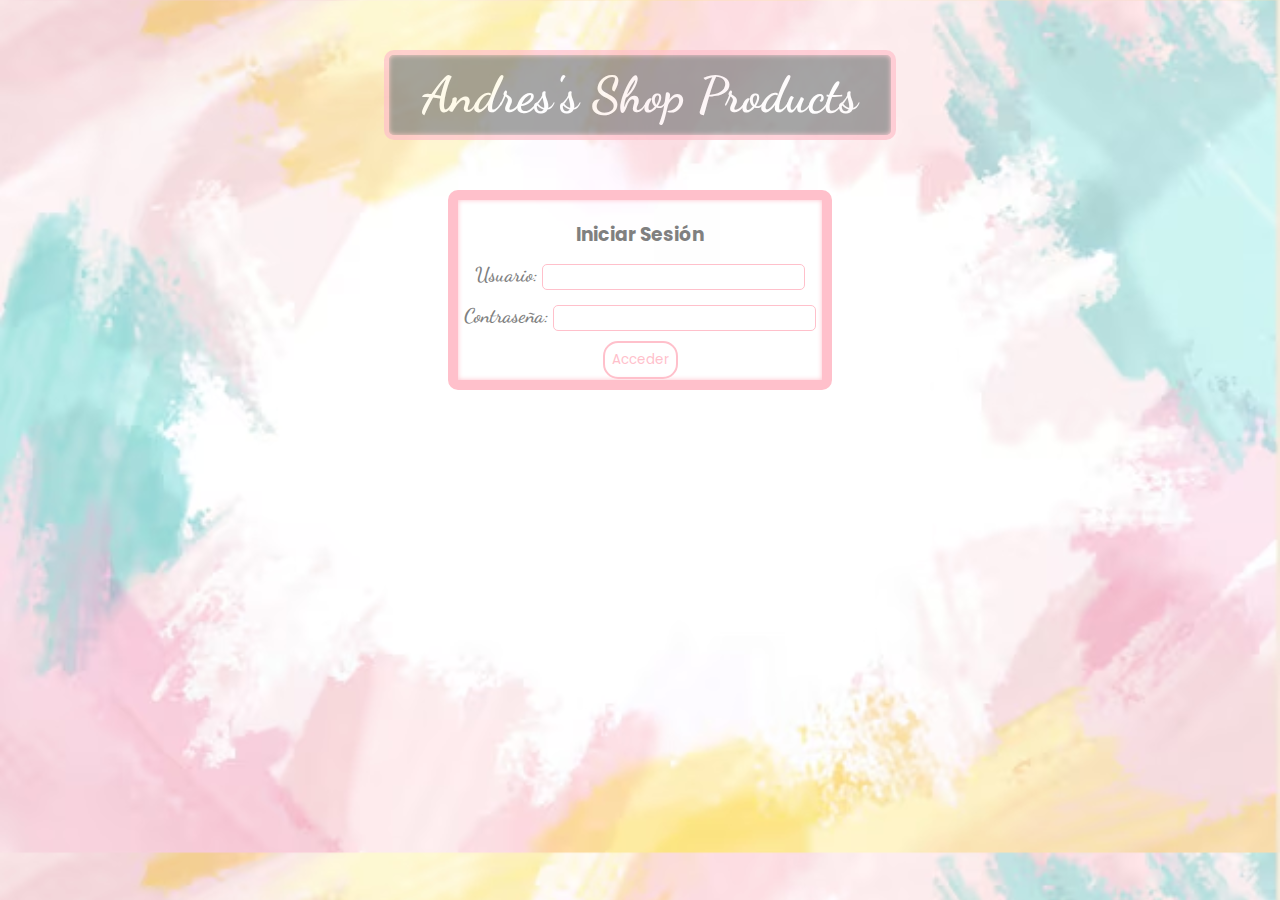
<file: index.html>
<!DOCTYPE html>
<html lang="es">
<head>
  <meta charset="UTF-8">
  <meta name="viewport" content="width=device-width, initial-scale=1.0">
  <title>Iniciar Sesión</title>
  <link rel="stylesheet" href="estilos/estiloslogin.css">
</head>
<body>
  
  <h1>Andres's Shop Products</h1>

  <form id="loginForm">
    <h3>Iniciar Sesión</h3>
    <label for="username">Usuario:</label>
    <input type="text" id="username" class="input-login" name="username" required>
    <br>
    <label for="password">Contraseña:</label>
    <input type="password" id="password" class="input-login" name="password" required>
    <br>
    <button type="submit" id="loginBoton">Acceder</button>
  </form>
  <p id="message"></p>

  <script src="login.js"></script>
</body>
</html>
</file>
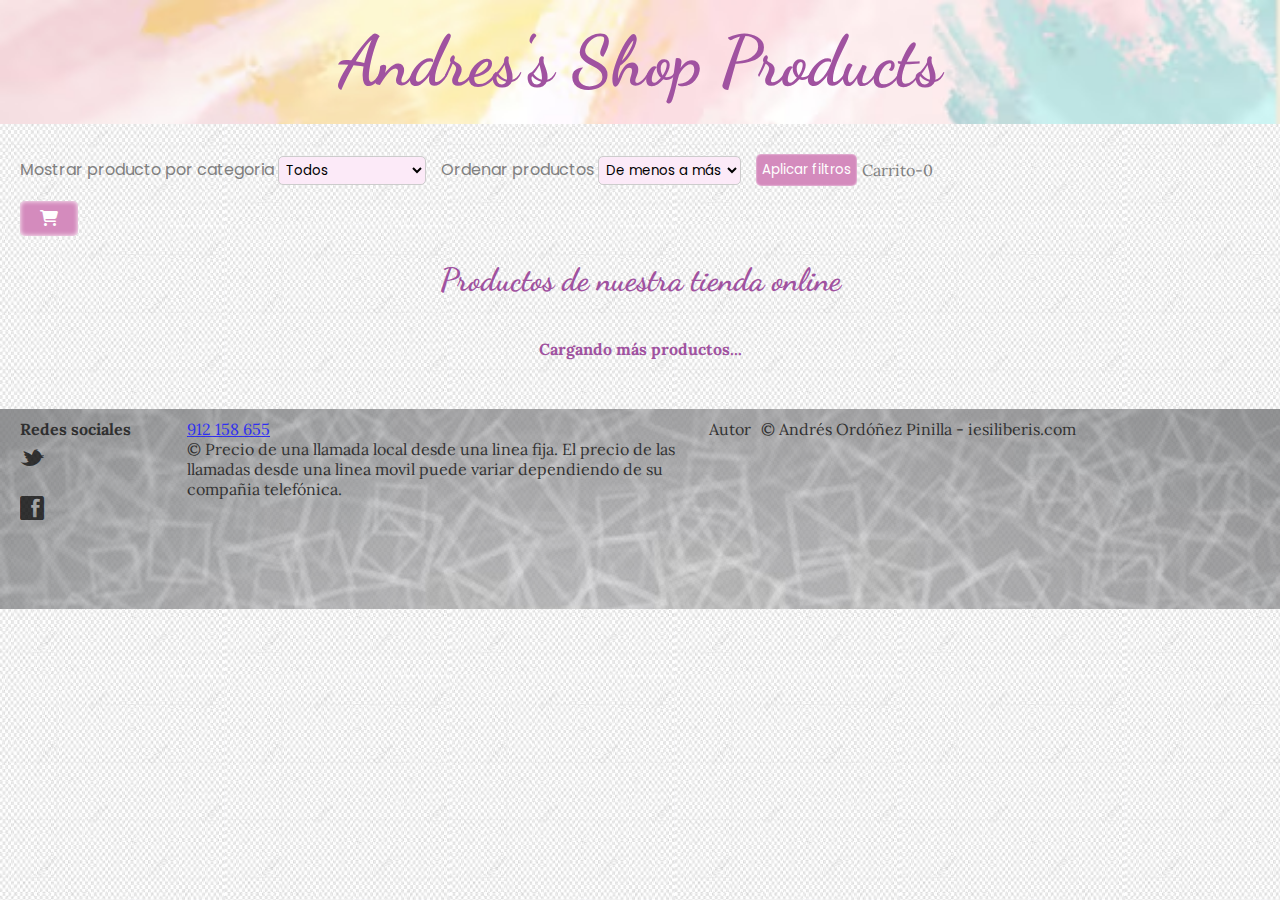
<file: tiendaonline/tiendaonline.html>
<!DOCTYPE html>
<html lang="es">
  <head>
    <meta charset="UTF-8" />
    <meta name="viewport" content="width=device-width, initial-scale=1.0" />
    <title>Listado de Productos</title>
    <!-- Enlazamos el archivo CSS externo -->
    <link rel="stylesheet" href="../estilos/estilosproductos.css" />
    <link
      rel="stylesheet"
      href="https://cdnjs.cloudflare.com/ajax/libs/font-awesome/6.7.2/css/all.min.css"
      integrity="sha512-Evv84Mr4kqVGRNSgIGL/F/aIDqQb7xQ2vcrdIwxfjThSH8CSR7PBEakCr51Ck+w+/U6swU2Im1vVX0SVk9ABhg=="
      crossorigin="anonymous"
      referrerpolicy="no-referrer"
    />
  </head>
  <body>
    <header>
      <h1>Andres's Shop Products</h1>
    </header>

    <main>
      <section class="nav">
        <nav>
          <section class="nav_orden">
            <div class="mostrar_categoria">
              <label class="label_nav">Mostrar producto por categoria</label>
              <select name="mostrar_categoria" id="mostrar_categoria">
                <option value="todos">Todos</option>
                <option value="electronics">Electronics</option>
                <option value="jewelery">Jewelery</option>
                <option value="men's clothing">Men's clothing</option>
                <option value="women's clothing">Women's clothing</option>
              </select>
            </div>

            <div class="ordenar_precio">
              <label class="label_nav">Ordenar productos</label>
              <select name="ordenar_precio" id="ordenar">
                <option value="ascendente">De menos a más</option>
                <option value="descendente">De más a menos</option>
              </select>
            </div>

            <!-- Botón para aplicar filtros -->
            <button id="aplicar-filtros">Aplicar filtros</button>

            <p>Carrito-<span class="contador-carrito"></span></p>
         
          </section>

          <div class="carrito">
            <a href="carrito/carrito.html"
              ><i class="fa-solid fa-cart-shopping"></i
            ></a>
          </div>

        </nav>
      </section>
      <h1 class="title">Productos de nuestra tienda online</h1>
      <div id="productos-container"></div>
      <!-- Contenedor donde se mostrarán los productos -->
      <div id="loading-message">Cargando más productos...</div>
      <!-- Mensaje de carga -->
    </main>

    <footer class="footer">
      <div class="footer__redes">
        <h4 class="redes__title">Redes sociales</h4>
        <div>
          <p>t</p>
          <a href="">AShopProd</a>
        </div>
        <div>
          <p>f</p>
          <a href="">AShopProd</a>
        </div>
      </div>

      <div class="footer__contacto">
        <a href="#">912 158 655</a>
        <p>
          &copy; Precio de una llamada local desde una linea fija. El precio de
          las llamadas desde una linea movil puede variar dependiendo de su
          compañia telefónica.​
        </p>
      </div>

      <p class="footer__title">Autor</p>
      <p class="creditos__autor footer__title">&copy; Andrés Ordóñez Pinilla - iesiliberis.com</p>  
    </footer>

    <!-- Enlazamos el archivo JavaScript externo -->
    <script src="productos.js"></script>
  </body>
</html>
</file>
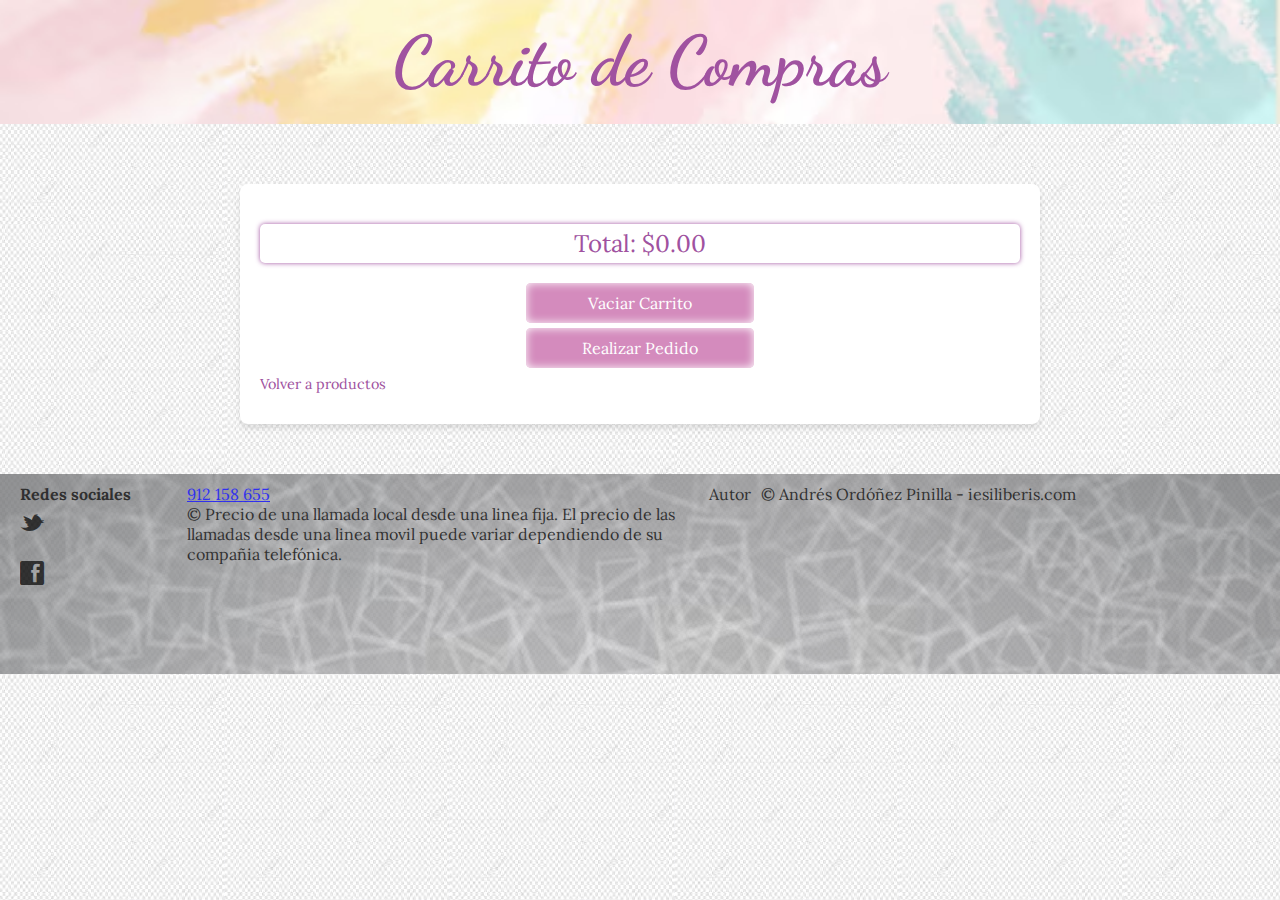
<file: tiendaonline/carrito/carrito.html>
<!DOCTYPE html>
<html lang="es">
<head>
  <meta charset="UTF-8">
  <meta name="viewport" content="width=device-width, initial-scale=1.0">
  <title>Carrito</title>
  <link rel="stylesheet" href="../../estilos/estiloscarrito.css">
  <link rel="stylesheet" href="https://cdnjs.cloudflare.com/ajax/libs/font-awesome/6.7.2/css/all.min.css" integrity="sha512-Evv84Mr4kqVGRNSgIGL/F/aIDqQb7xQ2vcrdIwxfjThSH8CSR7PBEakCr51Ck+w+/U6swU2Im1vVX0SVk9ABhg==" crossorigin="anonymous" referrerpolicy="no-referrer" />

</head>
<body>
<header>
  <h1>Carrito de Compras</h1>
</header>
<main>
  <div id="carrito-container"></div>
  <p id="carrito-total">Total: $0.00</p>
  <button id="vaciar-carrito" class="boton">Vaciar Carrito</button>
  <button id="realizar-pedido" class="boton">Realizar Pedido</button>
  <a href="../tiendaonline.html" class="link">Volver a productos</a>
</main>

<footer class="footer">
  <div class="footer__redes">
    <h4 class="redes__title">Redes sociales</h4>
    <div>
      <p>t</p>
      <a href="">AShopProd</a>
    </div>
    <div>
      <p>f</p>
      <a href="">AShopProd</a>
    </div>
  </div>

  <div class="footer__contacto">
    <a href="#">912 158 655</a>
    <p>
      &copy; Precio de una llamada local desde una linea fija. El precio de
      las llamadas desde una linea movil puede variar dependiendo de su
      compañia telefónica.​
    </p>
  </div>

  <p class="footer__title">Autor</p>
  <p class="creditos__autor footer__title">&copy; Andrés Ordóñez Pinilla - iesiliberis.com</p>  
</footer>
<script src="carrito.js"></script>
</body>
</html>
</file>
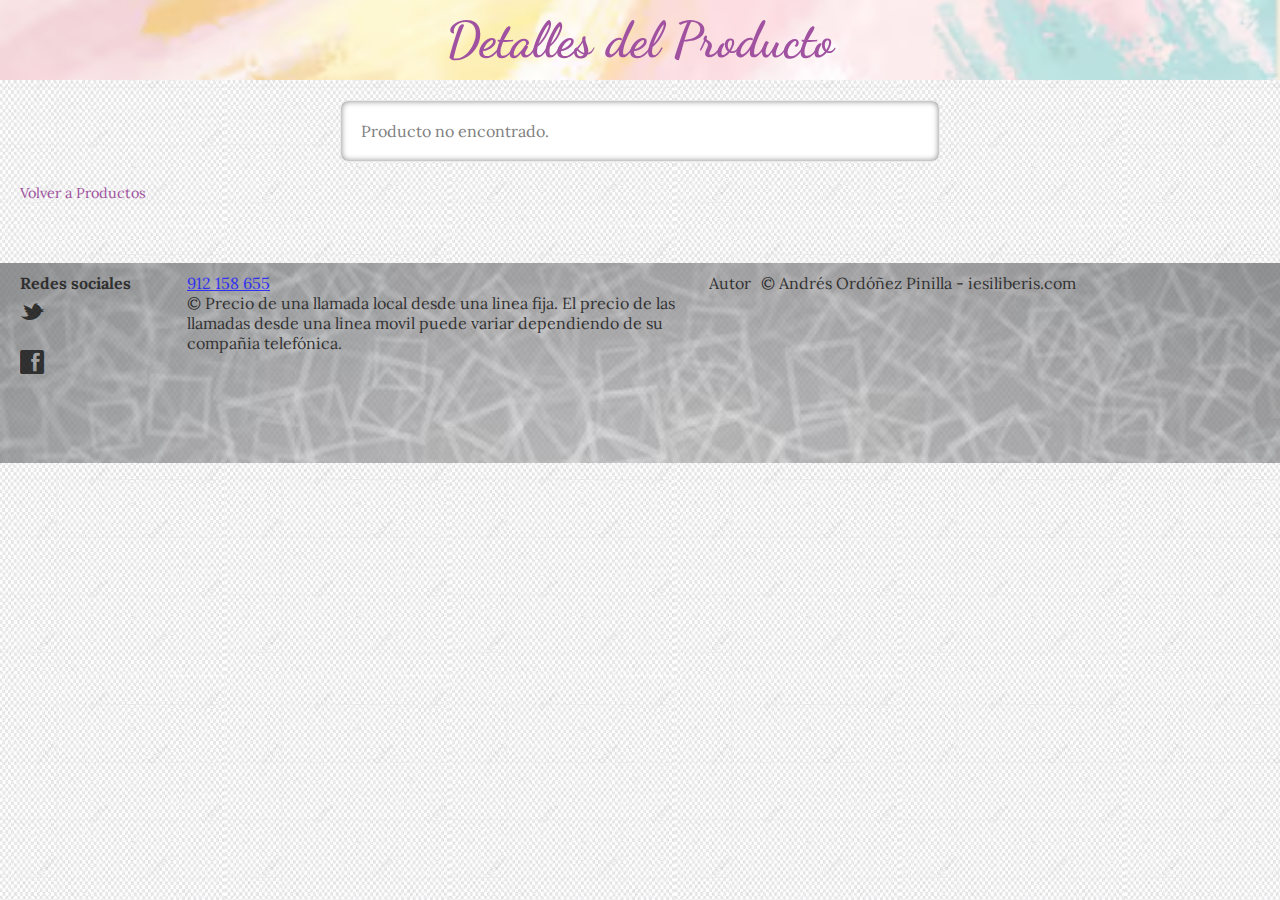
<file: tiendaonline/informacion_producto/informacion.html>
<!DOCTYPE html>
<html lang="es">
<head>
  <meta charset="UTF-8">
  <meta name="viewport" content="width=device-width, initial-scale=1.0">
  <title>Detalles del Producto</title>
  <script src="informacion.js" defer></script>
  <link rel="stylesheet" href="../../estilos/estilosinformacion.css">
</head>
<body>
  <h1>Detalles del Producto</h1>
  <div id="detalles-producto">Cargando detalles del producto...</div>
  <a href="../tiendaonline.html" class="link">Volver a Productos</a>

  <footer class="footer">
    <div class="footer__redes">
      <h4 class="redes__title">Redes sociales</h4>
      <div>
        <p>t</p>
        <a href="">AShopProd</a>
      </div>
      <div>
        <p>f</p>
        <a href="">AShopProd</a>
      </div>
    </div>

    <div class="footer__contacto">
      <a href="#">912 158 655</a>
      <p>
        &copy; Precio de una llamada local desde una linea fija. El precio de
        las llamadas desde una linea movil puede variar dependiendo de su
        compañia telefónica.​
      </p>
    </div>

    <p class="footer__title">Autor</p>
    <p class="creditos__autor footer__title">&copy; Andrés Ordóñez Pinilla - iesiliberis.com</p>  
  </footer>
</body>
</html>
</file>
<file: estilos/estiloslogin.css>
@import url('https://fonts.googleapis.com/css2?family=Dancing+Script:wght@400..700&family=Lora:ital,wght@0,400..700;1,400..700&family=Poppins:ital,wght@0,100;0,200;0,300;0,400;0,500;0,600;0,700;0,800;0,900;1,100;1,200;1,300;1,400;1,500;1,600;1,700;1,800;1,900&display=swap');


*{
    padding: 0;
    margin: 0;
    box-sizing: border-box;
}

body{
    background-image: url("../assets/login-background.avif");
    background-size:cover;  
}

h1{  
    font-size: 50px;
    font-family: 'Dancing Script';
    border: 5px solid pink;
    width: 40%;
    margin: 50px auto;
    padding: 10px;
    border-radius: 10px;
    background-color: gray;
    color: white;
    opacity: 0.7;
    box-shadow: 0px 0px 5px inset pink;
    text-align: center;
}

#loginForm{
    width: 30%;
    margin: 0 auto;
    background-color: transparent;
    text-align: center;
    height: 200px;
    border: 10px solid pink;
    border-radius: 10px;
    box-shadow: 0px 0px 5px inset pink ;
    animation: top-bottom 1s ease;
}

#loginForm h3{
    padding-top: 20px;
    font-family: 'Poppins';
    color: gray;
}

.input-login{
    border: 1px solid pink;
    border-radius: 5px;
    padding: 2px;
    margin-top: 15px;
    font-family: 'Poppins';
}

.input-login:hover{
    background-color: rgb(255, 223, 227); 
    
}

#loginForm label{
    font-family: 'Dancing Script';
    font-weight: 600;
    font-size: 20px;
    color: gray;
}

#loginBoton{
    margin-top: 10px;
    padding: 7px;
    font-family: 'Poppins';
    border: 2px solid pink;
    border-radius: 15px;
    color: pink;
    background-color: transparent;
}

#loginBoton:hover{
    cursor: pointer;
    background-color: rgb(235, 234, 234);
}

#message {
    font-family: 'Lora';
    font-style: italic;
    color: red;
    font-size: 16px;
    text-align: center;
    margin-top: 10px;
}

@keyframes top-bottom {
    from {
        transform: translateY(-300%);
    }
    to {
        transform: translateY(0%);
    }
}

@media (max-width:576px){

    #loginForm{
        width: 200px;
        height: 300px;
        display: flex;
        flex-direction: column;
        text-align: center;
    }

    .input-login{
        width: 100px;
        margin: 0 auto;
    }

    #loginBoton{
       width: 100px;
       margin: 0 auto;
    }
  }
</file>
<file: estilos/estilosproductos.css>
@import url('https://fonts.googleapis.com/css2?family=Dancing+Script:wght@400..700&family=Lora:ital,wght@0,400..700;1,400..700&family=Poppins:ital,wght@0,100;0,200;0,300;0,400;0,500;0,600;0,700;0,800;0,900;1,100;1,200;1,300;1,400;1,500;1,600;1,700;1,800;1,900&display=swap');


@font-face {
  font-family: 'websymbols';
  src: url("../assets/fonts/websymbols-regular-webfont.eot");
  src: url("../assets/fonts/websymbols-regular-webfont.ttf");
  src: url("../assets/fonts/websymbols-regular-webfont.woff");
}


*{
  margin: 0;
  padding: 0;
  box-sizing: border-box;
}

:root{
  --color-primary: #a052a0;
  --color-secundary:gray;
  --padding:8px; 
  --font-Lora:'Dancing Script'; 
}

/* General */
body {
  font-family: 'Lora';
  background-image: url("../assets/fondo-body.jpeg");
  color: var(--color-secundary);
   
}

header {
  background-image: url("../assets/login-background.avif");
  background-size: cover;
  color: white;
  text-align: center;
  padding: 20px 0;
  animation: left-right 1.5s ease;
}

header h1 {
  color: var(--color-primary);
  font-family: 'Dancing Script';
  margin: 0;
  font-size: 70px;
}

.title {
  color: var(--color-primary); /* Tono más oscuro de rosa */
  text-align: center;
  font-family: 'Dancing Script';
  margin-bottom: 20px;
  animation: right-left 3s ease;
}

/* Navegación */
.nav {
  display: flex;
  padding: 10px;
  border-radius: 8px;
  margin-bottom: 20px;
  animation: left-right 1.5s ease;
}

.nav_orden {
  margin-top: 20px;
  display: flex;
  align-items: center;
  gap: 5px;
}

.label_nav{
  font-family: 'Poppins';
  margin-left: 10px;
}

select{
  background-color: #fceaf8;
  padding: 3px;
  border-radius: 5px;
  font-family: 'Poppins';
  border: 1px solid #cccccc;
  cursor: pointer;
}

#aplicar-filtros{
  margin-left: 10px;
  padding: 6px;
  border-radius: 5px;
  border: none;
  box-shadow: 0px 0px 2px inset #fff;
  color: #fff;
  background-color: #d48bbd;
  font-family: 'Poppins';
  cursor: pointer;
  transition: background-color 0.3s ease-in-out;
}

#aplicar-filtros:hover {
  background-color: #a052a0; /* Rosa más oscuro */
}

.carrito {
  margin-top: 20px;
  margin-left: 10px;
}

.carrito a {
  text-decoration: none;
  color: black;
  background-color: #d48bbd;
  padding-left: 20px;
  padding-right: 20px;
  padding-top: 6px;
  padding-bottom: 6px;
  border-radius: 5px;
  font-family: 'Poppins';
  transition: background-color 0.3s;
  color: #fff;
  box-shadow: 0px 0px 5px inset #fff;
}

.carrito a:hover {
  background-color: #a052a0; /* Tono más oscuro */
}

/* Productos */
#productos-container {
  display: grid;
  grid-template-columns: repeat(4,1fr);
  gap: 20px;
  font-family: 'Lora';
  animation: right-left 3s ease;
  width: 90%;
  margin: 0 auto;

}

.producto {
  background-color: #ffffff;
  border: 1px solid #eaeaea;
  border-radius: 15px;
  padding: 15px;
  box-shadow: 0 0px 10px inset var(--color-secundary);
  text-align: center;
  font-family: 'Lora';
}

.producto img {
  width: 50%;
  height: 40%;
  margin-bottom: 10px;
}

.producto h5 {
  font-size: 0.7rem;
  color: #a052a0; /* Rosa oscuro */
  margin-bottom: 10px;
  font-family: 'Lora';
}

.producto p {
  font-size: 1rem;
  color: var(--color-secundary);
  margin-bottom: 15px;
}

.ver-detalles {
  font-family: 'Lora';
  display: block;
  text-decoration: none;
  color: white;
  background-color: #d48bbd;
  width: 150px;
  margin: 0 auto;
  padding: 7px;
  border-radius: 5px;
  margin-bottom: 10px;
  box-shadow: 0px 0px 5px inset #fff;
  transition: background-color 0.3s;
}

.ver-detalles:hover {
  background-color: #a052a0;
}

.producto button {
  background-color: #a052a0;
  color: white;
  border: none;
  border-radius: 5px;
  padding: 8px;
  font-size: 1rem;
  cursor: pointer;
  width: 150px;
  margin: 0 auto;
  font-family: 'Lora';
  transition: background-color 0.3s;
  box-shadow: 0px 0px 5px inset #fff;
}

.producto button:hover {
  background-color: #6b4270; /* Más oscuro */
}

/* Mensaje de carga */
#loading-message {
  text-align: center;
  color: #a052a0;
  font-weight: bold;
  margin-top: 20px;
}


/*FOOTER*/

.footer{
  width: 100%;
  display: flex;
  height: 200px;
  margin-top: 50px;
  background-image: url("../assets/fondo-footer.avif");
  background-size: cover;
  opacity: 0.8;
  color: black;
  animation: left-right 1.5s ease;
}

.footer__redes {
  margin-left: 10px;
  padding: 10px 10px 60px 10px;
  margin-bottom: 40px;

}

.footer__redes div {
  margin-bottom: 20px;
  display: flex;
  gap: 10px;
  align-items: center;
  overflow: hidden;
  height: 2rem;
}

.footer__redes p {
  cursor: pointer;
  font-family: 'WebSymbols';
  font-size: 1.5rem;
}

.footer__redes a {
  font-weight: normal;
  padding: 0 5px;
  transform: translate(-180%);
  transition: transform .4s linear;
  text-decoration: none;
  color: var(--color-secundary);
  font-size: 1.3rem;
  box-shadow: 0 0 5px gray;
  border: 3px solid white;
  background-color: lightpink;
  transition: all .4s linear;
}

.footer__redes div:hover a {
  transform: translate(0);
  transition: all .4s linear;
}

.footer__contacto{
  width: 40%;
  padding-top: 10px;
}

.footer__title{
  padding-left: 10px;
  padding-top: 10px;
}


 @keyframes left-right {
  from {
      transform: translateX(-200%);
  }
  to {
      transform: translateX(0%);
  }
} 

@keyframes right-left {
  from {
      transform: translateX(200%);
  }
  to {
      transform: translateX(0%);
  }
} 



@media (max-width:1024px){

  header {
    
    padding: 18px 0;
    
  }
  
  header h1 {    
    font-size: 55px;
  }
  
  .title {    
    margin-bottom: 18px;
  }
  
  /* Navegación */
  .nav {
    display: flex;
    padding: 8px;
    border-radius: 8px;
    margin-bottom: 17px;
    
  }
  
  .nav_orden {
    margin-top: 18px;

    gap: 4px;
  }
  
  .label_nav{

    margin-left: 10px;
  }
  
  select{
    background-color: #fceaf8;
    padding: 2px;
    border-radius: 5px;
  }
  
  #aplicar-filtros{
    margin-left: 10px;
    padding: 5px;
    border-radius: 5px;
  }

  
  .carrito {
    margin-top: 17px;
    margin-left: 8px;
  }
  
  .carrito a {
    
    padding-left: 17px;
    padding-right: 17px;
    padding-top: 5px;
    padding-bottom: 5px;
    border-radius: 5px;
  }

  
  /* Productos */
  #productos-container {
    
    gap: 18px;
    font-family: 'Lora';
    animation: right-left 3s ease;
    width: 90%;
    margin: 0 auto;
  
  }
  
  .producto {

    padding: 13px;
  }
  
  .producto img {

    margin-bottom: 8px;
  }
  
  .producto h5 {
    font-size: 0.6rem;

  }
  
  .producto p {
    font-size: 0.9rem;
    margin-bottom: 13px;
  }
  
  .ver-detalles {
    width: 130px;
    padding: 6px;
    margin-bottom: 8px;
    
  }
  
  .producto button {

    padding: 7px;
    font-size: 0.9rem;
        width: 130px;
  }
  
  
  /* Mensaje de carga */
  #loading-message {
    margin-top: 18px;
  }
  
  
  /*FOOTER*/
  
  .footer{
    width: 100%;
    display: flex;
    height: 180px;
    margin-top: 40px;
  }
  
  .footer__redes {
    margin-left: 8px;
    padding: 9px 9px 55px 9px;
    margin-bottom: 35px;
  
  }
  
  .footer__redes div {
    margin-bottom: 18px;
    display: flex;
    gap: 9px;
    height: 1.8rem;
  }
  
  .footer__redes p {
    font-size: 1.3rem;
  }
  
  .footer__redes a {
    padding: 0 4px;
    font-size: 1.2rem;
    border: 2px solid white;
  }

  
  .footer__contacto{
    width: 40%;
    padding-top: 9px;
  }
  
  .footer__title{
    padding-left: 9px;
    padding-top: 9px;
  }
}

@media (max-width:576px){

  header {
    
    padding: 16px 0;
    
  }
  
  header h1 {    
    font-size: 45px;
  }
  
  .title {    
    margin-bottom: 16px;
  }
  
  /* Navegación */
  .nav {
    display: flex;
    padding: 4px;
    border-radius: 8px;
    margin-bottom: 13px;
    
  }
  
  .nav_orden {
    margin-top: 13px;

    gap: 2px;
  }
  
  .label_nav{

    margin-left: 8px;
  }
  
  select{
    background-color: #fceaf8;
    padding: 1px;
    border-radius: 5px;
  }
  
  #aplicar-filtros{
    margin-left: 8px;
    padding: 4px;
    border-radius: 5px;
  }

  
  .carrito {
    margin-top: 14px;
    margin-left: 6px;
  }
  
  .carrito a {
    
    padding-left: 14px;
    padding-right: 14px;
    padding-top: 3px;
    padding-bottom: 3px;
    border-radius: 5px;
  }

  
  /* Productos */
  #productos-container {
    
    gap: 15px;
    font-family: 'Lora';
    animation: right-left 3s ease;
    width: 90%;
    margin: 0 auto;
  
  }
  
  .producto {

    padding: 11px;
  }
  
  .producto img {

    margin-bottom: 6px;
  }
  
  .producto h5 {
    font-size: 0.4rem;

  }
  
  .producto p {
    font-size: 0.7rem;
    margin-bottom: 11px;
  }
  
  .ver-detalles {
    width: 100px;
    padding: 4px;
    margin-bottom: 5px;
    font-size: 0.7em;
    
  }
  
  .producto button {

    padding: 5px;
    font-size: 0.7rem;
        width: 100px;
  }
  
  
  /* Mensaje de carga */
  #loading-message {
    margin-top: 15px;
  }
  
  
  /*FOOTER*/
  
  .footer{
    width: 100%;
    display: flex;
    height: 160px;
    margin-top: 35px;
  }
  
  .footer__redes {
    margin-left: 6px;
    padding: 6px 6px 45px 6px;
    margin-bottom: 30px;
  
  }
  
  .footer__redes div {
    margin-bottom: 16px;
    display: flex;
    gap: 7px;
    height: 1.5rem;
  }
  
  .footer__redes p {
    font-size: 1.1rem;
  }
  
  .footer__redes a {
    padding: 0 3px;
    font-size: 1rem;
    border: 2px solid white;
  }

  footer__contacto p{
    width: 40%;
    padding-top: 9px;
    font-size: 0.7em;

  }
  
  .footer__title{
    padding-left: 9px;
    padding-top: 9px;
    width: 20%;
  }

  .footer__title p{
    font-size: 0.6em;
  }
}
</file>
<file: estilos/estiloscarrito.css>
@import url('https://fonts.googleapis.com/css2?family=Dancing+Script:wght@400..700&family=Lora:ital,wght@0,400..700;1,400..700&family=Poppins:ital,wght@0,100;0,200;0,300;0,400;0,500;0,600;0,700;0,800;0,900;1,100;1,200;1,300;1,400;1,500;1,600;1,700;1,800;1,900&display=swap');

@font-face {
  font-family: 'websymbols';
  src: url("../assets/fonts/websymbols-regular-webfont.eot");
  src: url("../assets/fonts/websymbols-regular-webfont.ttf");
  src: url("../assets/fonts/websymbols-regular-webfont.woff");
}


*{
  margin: 0;
  padding: 0;
  box-sizing: border-box;
}

:root{
  --color-primary: #a052a0;
  --color-secundary:gray;
}


/* General */
body {
  font-family: 'Lora';
  background-image: url("../assets/fondo-body.jpeg");
  color: var(--color-secundary);
}

header {
  background-image: url("../assets/login-background.avif");
  background-size: cover;
  color: white;
  text-align: center;
  padding: 20px 0;
  animation: left-right 2s ease;
}

header h1 {
  color: var(--color-primary);
  font-family: 'Dancing Script';
  margin: 0;
  font-size: 70px;
}

main {
  padding: 20px;
  max-width: 800px;
  margin: 0 auto;
  background-color: #ffffff;
  border-radius: 8px;
  box-shadow: 0 4px 6px rgba(0, 0, 0, 0.1);
  margin-top: 60px;
  animation: right-left 3s ;
}

/* Carrito Container */
#carrito-container {
  display: flex;
  flex-direction: column;
  gap: 15px;
  margin-bottom: 20px;

}

.carrito-item {
  display: flex;
  align-items: center;
  gap: 15px;
  padding: 15px;
  border: 1px solid #eaeaea;
  border-radius: 8px;
  background-color: #fefefe;
  box-shadow: 0 2px 4px rgba(0, 0, 0, 0.1);
}

.carrito-image {
  width: 60px;
  height: 80px;
  border-radius: 8px;
  object-fit: cover;
}

.carrito-info {
  flex: 1;
}

.carrito-info h4 {
  font-family: 'Poppins';
  color: var(--color-primary);
}

.carrito-info p {
  margin: 5px 0;
  font-size: 1rem;
  color: var(--color-secundary);
}

.carrito-item button {
  background-color: #d48bbd;
  color: white;
  border: none;
  box-shadow: 0px 0px 4px inset white;
  border-radius: 5px;
  padding: 10px 20px;
  font-size: 1rem;
  cursor: pointer;
  transition: background-color 0.3s;
}

.carrito-item button:hover {
  background-color: #a052a0; /* Más oscuro */
  box-shadow: 0px 0px 6px inset white;
}

/* Total y botones */
#carrito-total {
  box-shadow: 0px 0px 5px var(--color-primary);
  border-radius: 5px;
  font-size: 1.5rem;
  color: #a052a0;
  text-align: center;
  margin-bottom: 20px;
  padding: 4px;
}

/* Botones generales */
.boton {
  font-family: 'Lora';
  display: block;
  width: 30%;
  margin: 0px auto;
  background-color: #d48bbd;
  color: white;
  box-shadow: 0px 0px 10px inset white;
  border: none;
  border-radius: 5px;
  padding: 10px 20px;
  font-size: 1rem;
  cursor: pointer;
  text-align: center;
  transition: background-color  0.5s;
  margin-bottom: 5px;
}

.boton:hover {
  background-color: #a052a0;

}


.link{
  display: inline-block;
  color: #a052a0;
  text-decoration: none;
  font-size: 0.9rem;
  justify-self: start;
}

.link::after{
  content: "";
  display: block;
  width: 100%;
  height: 1px;
  background-color: #a052a0;
  margin-top: 10px;
  clip-path: circle(0 at center);
  transition: clip-path 0.6s;
}

.link:hover::after{
  clip-path: circle(100% at center);
}



.footer{
  width: 100%;
  display: flex;
  height: 200px;
  margin-top: 50px;
  background-image: url("../assets/fondo-footer.avif");
  background-size: cover;
  opacity: 0.8;
  color: black;
  animation: left-right 1.5s ease;
}

.footer__redes {
  margin-left: 10px;
  padding: 10px 10px 60px 10px;
  margin-bottom: 40px;

}

.footer__redes div {
  margin-bottom: 20px;
  display: flex;
  gap: 10px;
  align-items: center;
  overflow: hidden;
  height: 2rem;
}

.footer__redes p {
  cursor: pointer;
  font-family: 'WebSymbols';
  font-size: 1.5rem;
}

.footer__redes a {
  font-weight: normal;
  padding: 0 5px;
  transform: translate(-180%);
  transition: transform .4s linear;
  text-decoration: none;
  color: var(--color-secundary);
  font-size: 1.3rem;
  box-shadow: 0 0 5px gray;
  border: 3px solid white;
  background-color: lightpink;
  transition: all .4s linear;
}

.footer__redes div:hover a {
  transform: translate(0);
  transition: all .4s linear;
}

.footer__contacto{
  width: 40%;
  padding-top: 10px;
}

.footer__title{
  padding-left: 10px;
  padding-top: 10px;
}

@keyframes left-right {
  from {
      transform: translateX(-200%);
  }
  to {
      transform: translateX(0%);
  }
} 

@keyframes right-left {
  from {
      transform: translateX(200%);
  }
  to {
      transform: translateX(0%);
  }
}


@media (max-width:1024px){
  header {
    padding: 18px 0;
    
  }
  
  header h1 {
    font-size: 60px;
  }
  
  main {
    padding: 18px;
    margin-top: 55px;
  }
  
  /* Carrito Container */
  #carrito-container {
    gap: 13px;
    margin-bottom: 18px;
  
  }
  
  .carrito-item {
    gap: 13px;
    padding: 13px;
  }
  
  .carrito-image {
    width: 50px;
    height: 70px;
    border-radius: 8px;
  }
  
  .carrito-info {
    flex: 1;
  }
  
  .carrito-info p {
    margin: 5px 0;
    font-size: 0.9rem;
    color: var(--color-secundary);
  }
  
  .carrito-item button {
    
    padding: 8px 16px;
    font-size: 0.9rem;
  }
  
  /* Total y botones */
  #carrito-total {
    font-size: 1.3rem;
    padding: 3px;
  }
  
  /* Botones generales */
  .boton {
    padding: 8px 16px;
    font-size: 0.9rem;
  }
  
  .link{
    font-size: 0.7rem;
    }

  
  
  
  
    .footer{
      width: 100%;
      display: flex;
      height: 180px;
      margin-top: 40px;
    }
    
    .footer__redes {
      margin-left: 8px;
      padding: 9px 9px 55px 9px;
      margin-bottom: 35px;
    
    }
    
    .footer__redes div {
      margin-bottom: 18px;
      display: flex;
      gap: 9px;
      height: 1.8rem;
    }
    
    .footer__redes p {
      font-size: 1.3rem;
    }
    
    .footer__redes a {
      padding: 0 4px;
      font-size: 1.2rem;
      border: 2px solid white;
    }
  
    
    .footer__contacto{
      width: 40%;
      padding-top: 9px;
    }
    
    .footer__title{
      padding-left: 9px;
      padding-top: 9px;
    }
  }

@media (max-width:576px){
  header {
    padding: 16px 0;
    
  }
  
  header h1 {
    font-size: 45px;
  }
  
  main {
    padding: 16px;
    margin-top: 50px;
  }
  
  /* Carrito Container */
  #carrito-container {
    gap: 12px;
    margin-bottom: 15px;
  
  }
  
  .carrito-item {
    gap: 11px;
    padding: 11px;
  }
  
  .carrito-image {
    width: 35px;
    height: 55px;
    border-radius: 8px;
  }
  
  .carrito-info {
    flex: 1;
  }
  
  .carrito-info p {
    margin: 5px 0;
    font-size: 0.7rem;
    color: var(--color-secundary);
  }
  
  .carrito-item button {
    
    padding: 6px 14px;
    font-size: 0.7rem;
  }
  
  /* Total y botones */
  #carrito-total {
    font-size: 1.1rem;
    padding: 2px;
  }
  
  /* Botones generales */
  .boton {
    padding: 6px 14px;
    font-size: 0.7rem;
  }
  
  .link{
    font-size: 0.6rem;
    }

    
  .footer{
    width: 100%;
    display: flex;
    height: 250px;
    margin-top: 40px;
  }
  
  .footer__redes {
    margin-left: 8px;
    padding: 9px 9px 55px 9px;
    margin-bottom: 35px;
  
  }
  
  .footer__redes div {
    margin-bottom: 18px;
    display: flex;
    gap: 9px;
    height: 1.8rem;
  }
  
  .footer__redes p {
    font-size: 1.3rem;
  }
  
  .footer__redes a {
    padding: 0 4px;
    font-size: 1.2rem;
    border: 2px solid white;
  }

  
  .footer__contacto{
    width: 40%;
    padding-top: 9px;
  }


  .footer__contacto p{
    width: 40%;
    padding-top: 9px;
    font-size: 0.7em;

  }
  
  .footer__title{
    padding-left: 9px;
    padding-top: 9px;
    width: 20%;
  }

  .footer__title p{
    font-size: 0.6em;
  }
}
</file>
<file: estilos/estilosinformacion.css>
@import url('https://fonts.googleapis.com/css2?family=Dancing+Script:wght@400..700&family=Lora:ital,wght@0,400..700;1,400..700&family=Poppins:ital,wght@0,100;0,200;0,300;0,400;0,500;0,600;0,700;0,800;0,900;1,100;1,200;1,300;1,400;1,500;1,600;1,700;1,800;1,900&display=swap');

@font-face {
  font-family: 'websymbols';
  src: url("../assets/fonts/websymbols-regular-webfont.eot");
  src: url("../assets/fonts/websymbols-regular-webfont.ttf");
  src: url("../assets/fonts/websymbols-regular-webfont.woff");
}

*{
  margin: 0;
  padding: 0;
  box-sizing: border-box;
}

:root{
  --color-primary: #a052a0;
  --color-secundary:gray;
}


/* General */
body {
  font-family: 'Lora';
  background-image: url("../assets/fondo-body.jpeg");
  color: var(--color-secundary);
}
  
h1 {
  background-image: url("../assets/login-background.avif");
  background-size: cover;
  padding: 10px;
  font-family: 'Dancing Script';
  font-size: 50px;
    color: #a052a0; /* Tono más oscuro de rosa */
    text-align: center;
    animation: left-right 1.5s;
  }
  
.link{
  margin-left: 20px;
  display: inline-block;
  color: #a052a0;
  text-decoration: none;
  font-size: 0.9rem;
  justify-self: start;
}

.link::after{
  content: "";
  display: block;
  width: 100%;
  height: 1px;
  background-color: #a052a0;
  margin-top: 10px;
  clip-path: circle(0 at center);
  transition: clip-path 0.6s;
}

.link:hover::after{
  clip-path: circle(100% at center);
}



#detalles-producto {
  background-color: #ffffff;
  border: 1px solid #eaeaea;
  border-radius: 8px;
  padding: 20px;
  max-width: 600px;
  margin: 20px auto;
  box-shadow: 0 0px 6px inset gray;
  display: flex;
  flex-direction: column;
  align-items: flex-start;
  text-align: left;
  animation: right-left 2s;
}

#detalles-producto h2 {
  color: #a052a0; /* Rosa oscuro */
  margin: 0 0 10px;
  text-align: center;
  width: 100%;
  font-family: 'Lora';
}

#detalles-producto img {
  max-width: 200px;
  max-height: 200px;
  border-radius: 8px;
  margin: 0 auto 20px;
  align-self: center;
}

#detalles-producto p {
  font-size: 0.9rem;
  color: var(--color-secundary);
  margin: 5px 0;
  width: 100%;
  font-family: 'Poppins';
}

#comprar-btn {
  display: block;
  margin: 20px auto 0;
  background-color: #a052a0; /* Rosa oscuro */
  color: white;
  border: none;
  border-radius: 5px;
  padding: 10px 20px;
  font-size: 0.9rem;
  cursor: pointer;
  transition: background-color 0.3s;
}

.footer{
  width: 100%;
  display: flex;
  height: 200px;
  margin-top: 50px;
  background-image: url("../assets/fondo-footer.avif");
  background-size: cover;
  opacity: 0.8;
  color: black;
  animation: left-right 1.5s ease;
}

.footer__redes {
  margin-left: 10px;
  padding: 10px 10px 60px 10px;
  margin-bottom: 40px;

}

.footer__redes div {
  margin-bottom: 20px;
  display: flex;
  gap: 10px;
  align-items: center;
  overflow: hidden;
  height: 2rem;
}

.footer__redes p {
  cursor: pointer;
  font-family: 'WebSymbols';
  font-size: 1.5rem;
}

.footer__redes a {
  font-weight: normal;
  padding: 0 5px;
  transform: translate(-180%);
  transition: transform .4s linear;
  text-decoration: none;
  color: var(--color-secundary);
  font-size: 1.3rem;
  box-shadow: 0 0 5px gray;
  border: 3px solid white;
  background-color: lightpink;
  transition: all .4s linear;
}

.footer__redes div:hover a {
  transform: translate(0);
  transition: all .4s linear;
}

.footer__contacto{
  width: 40%;
  padding-top: 10px;
}

.footer__title{
  padding-left: 10px;
  padding-top: 10px;
}


@keyframes left-right {
  from {
      transform: translateX(-200%);
  }
  to {
      transform: translateX(0%);
  }
} 

@keyframes right-left {
  from {
      transform: translateX(200%);
  }
  to {
      transform: translateX(0%);
  }
}


@media (max-width:1024px){

  h1 {
    padding: 8px;
    font-size: 45px;
    }
    
  .link{
    margin-left: 18px;
    font-size: 0.8rem;
  }

  #detalles-producto {
    padding: 18px;
    margin: 18px auto;
  }
  
  #detalles-producto h2 {
    color: #a052a0; /* Rosa oscuro */
    margin: 0 0 8px;
    text-align: center;
    width: 100%;
    font-family: 'Lora';
  }

  
  #detalles-producto p {
    font-size: 0.8rem;
    color: var(--color-secundary);
    margin: 4px 0;
    width: 100%;
    font-family: 'Poppins';
  }
  
  #comprar-btn {
    margin: 18px auto 0;
    border-radius: 5px;
    padding: 8px 16px;
    font-size: 0.8rem;

  }
  
  .footer{
    width: 100%;
    display: flex;
    height: 180px;
    margin-top: 40px;
  }
  
  .footer__redes {
    margin-left: 8px;
    padding: 9px 9px 55px 9px;
    margin-bottom: 35px;
  
  }
  
  .footer__redes div {
    margin-bottom: 18px;
    display: flex;
    gap: 9px;
    height: 1.8rem;
  }
  
  .footer__redes p {
    font-size: 1.3rem;
  }
  
  .footer__redes a {
    padding: 0 4px;
    font-size: 1.2rem;
    border: 2px solid white;
  }

  
  .footer__contacto{
    width: 40%;
    padding-top: 9px;
  }
  
  .footer__title{
    padding-left: 9px;
    padding-top: 9px;
  }
}


@media (max-width:576px){

  h1 {
    padding: 8px;
    font-size: 40px;
    }
    
  .link{
    margin-left: 17px;
    font-size: 0.7rem;
  }

  #detalles-producto {
    padding: 18px;
    margin: 18px auto;
  }
  
  #detalles-producto h2 {
    color: #a052a0; /* Rosa oscuro */
    margin: 0 0 8px;
    text-align: center;
    width: 100%;
    font-family: 'Lora';
  }

  
  #detalles-producto p {
    font-size: 0.7rem;
    color: var(--color-secundary);
    margin: 3px 0;
    width: 100%;
    font-family: 'Poppins';
  }


  #comprar-btn {
    margin: 18px auto 0;
    border-radius: 5px;
    padding: 8px 16px;
    font-size: 0.8rem;

  }
  
  .footer{
    width: 100%;
    display: flex;
    height: 250px;
    margin-top: 40px;
  }
  
  .footer__redes {
    margin-left: 8px;
    padding: 9px 9px 55px 9px;
    margin-bottom: 35px;
  
  }
  
  .footer__redes div {
    margin-bottom: 18px;
    display: flex;
    gap: 9px;
    height: 1.8rem;
  }
  
  .footer__redes p {
    font-size: 1.3rem;
  }
  
  .footer__redes a {
    padding: 0 4px;
    font-size: 1.2rem;
    border: 2px solid white;
  }

  footer__contacto p{
    width: 40%;
    padding-top: 9px;
    font-size: 0.7em;

  }
  
  .footer__title{
    padding-left: 9px;
    padding-top: 9px;
    width: 20%;
  }

  .footer__title p{
    font-size: 0.6em;
  }
}
</file>
